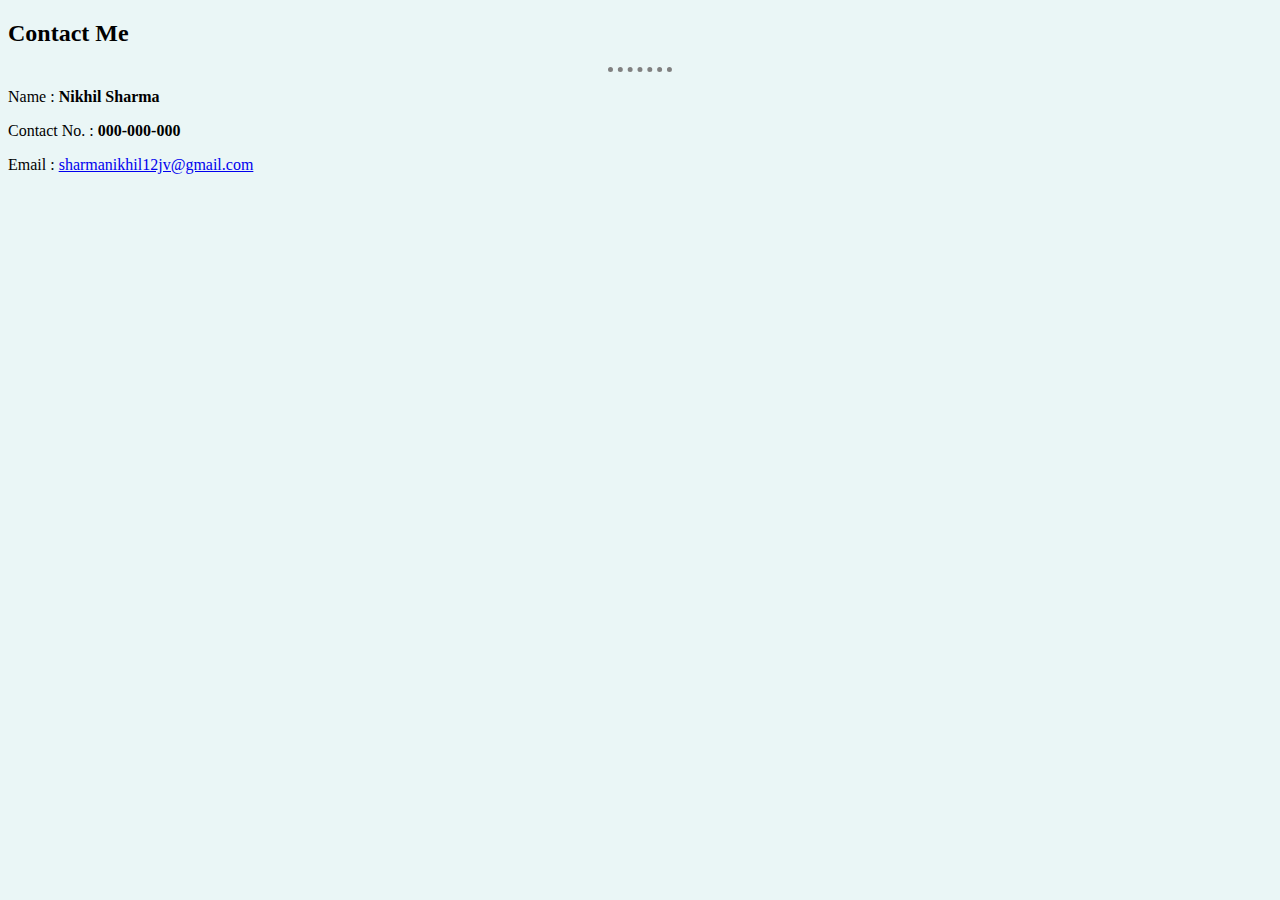
<file: contact-me.html>
<!DOCTYPE html>
<html lang="en">
<head>
    <meta charset="UTF-8">
    <meta http-equiv="X-UA-Compatible" content="IE=edge">
    <meta name="viewport" content="width=device-width, initial-scale=1.0">
    <title>My Contacts</title>
    <link rel="stylesheet" href="/css/styles.css">
</head>
<body>
    <h2>Contact Me</h2>
    <hr>
    <p>Name : <strong>Nikhil Sharma</strong></p>
    <p>Contact No. : <strong>000-000-000</strong></p>
    <p>Email : <a href="mailto:sharmanikhil12jv@gmail.com">sharmanikhil12jv@gmail.com</a></p>
</body>
</html>
</file>
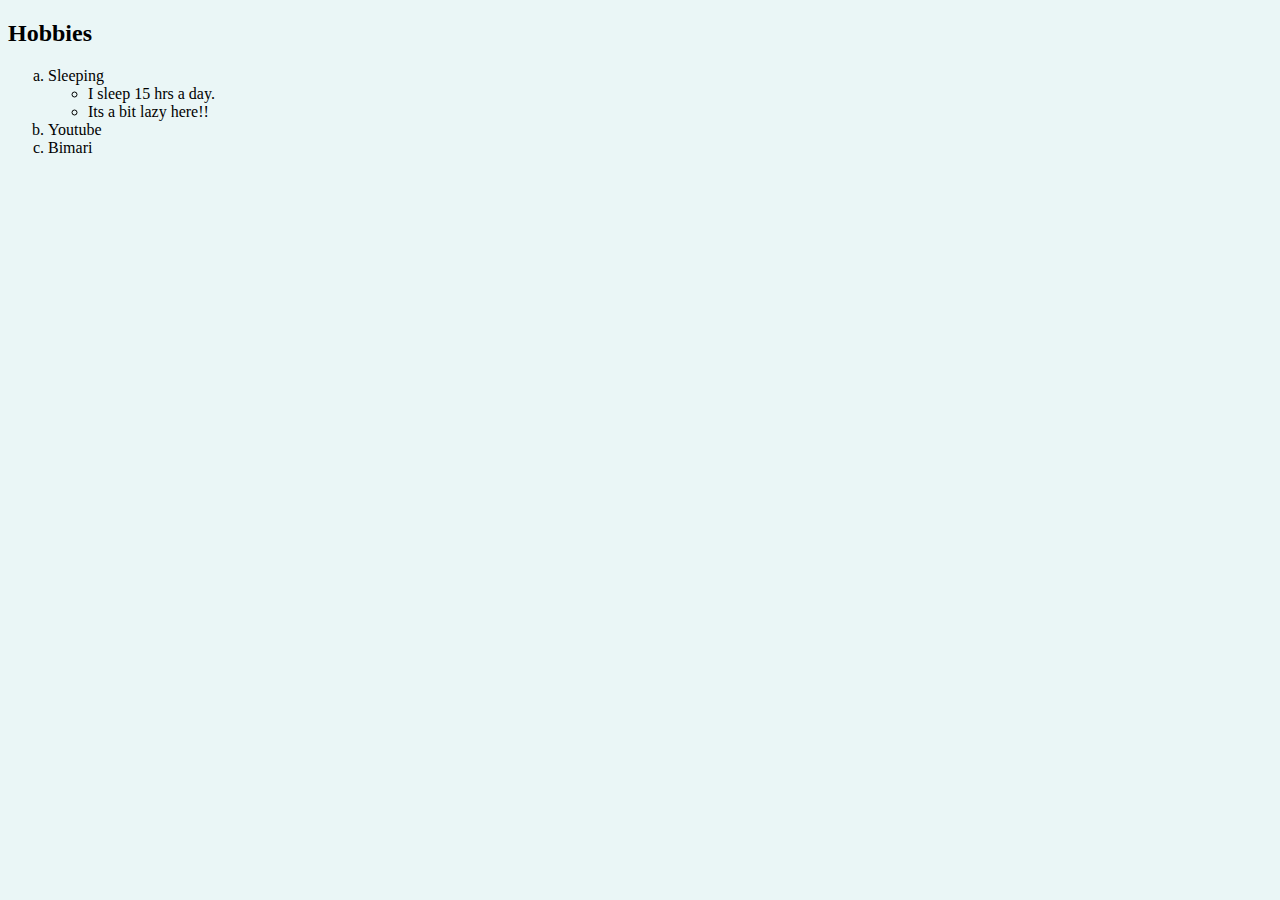
<file: hobbies.html>
<!DOCTYPE html>
<html lang="en">
<head>
    <meta charset="UTF-8">
    <meta http-equiv="X-UA-Compatible" content="IE=edge">
    <meta name="viewport" content="width=device-width, initial-scale=1.0">
    <title>My Hobbies</title>
    <link rel="stylesheet" href="/css/styles.css">
</head>
<body>
    <h2>Hobbies</h2>
    <p>
        <ol type="a">
            <li>Sleeping
                <ul>
                    <li>I sleep 15 hrs a day.</li>
                    <li>Its a bit lazy here!!</li>
                </ul>
            </li>
            <li>Youtube</li>
            <li>Bimari</li>
        </ol>
    </p>
</body>
</html>
</file>
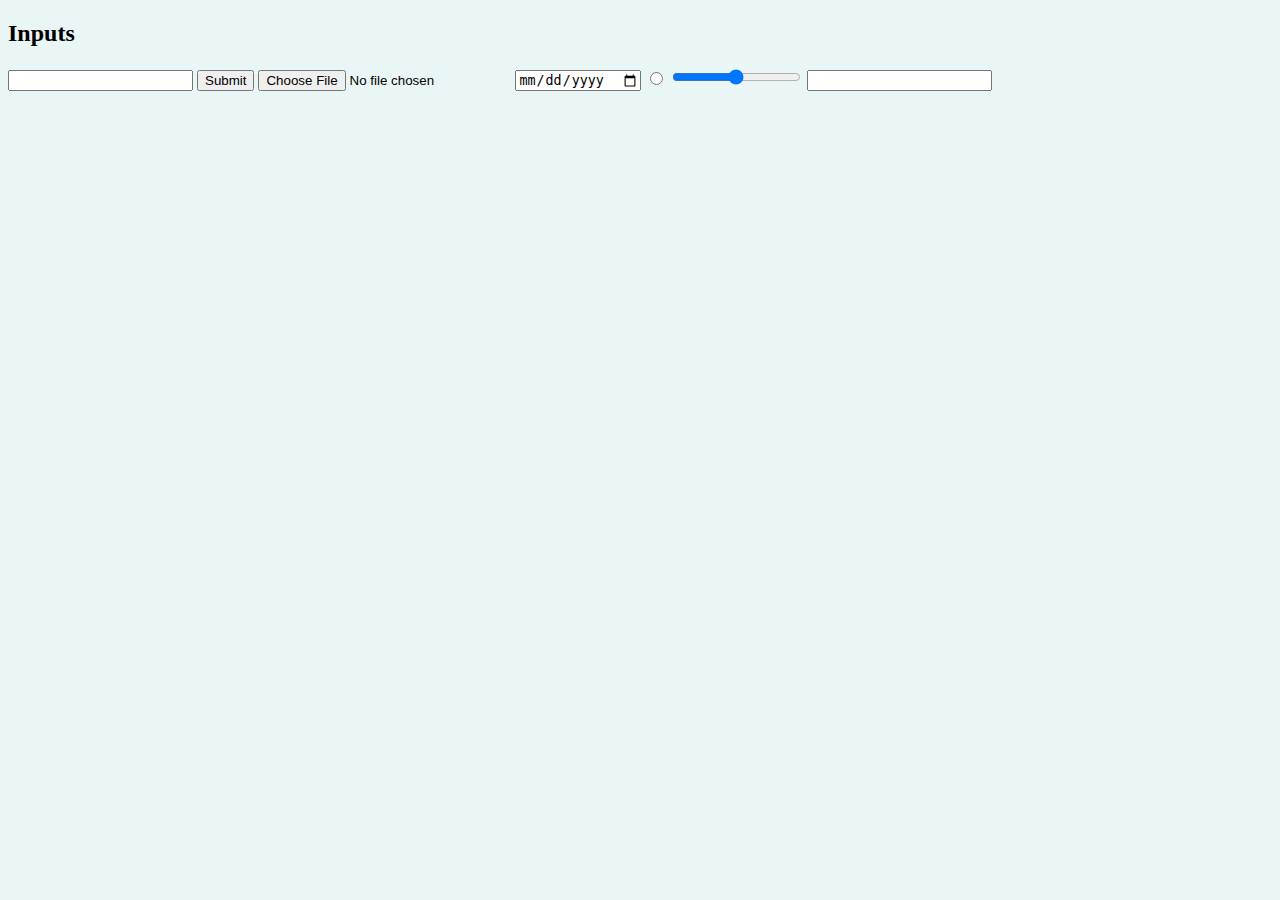
<file: inputs.html>
<!DOCTYPE html>
<html lang="en">
<head>
    <meta charset="UTF-8">
    <meta http-equiv="X-UA-Compatible" content="IE=edge">
    <meta name="viewport" content="width=device-width, initial-scale=1.0">
    <title>My Form</title>
    <link rel="stylesheet" href="/css/styles.css">
</head>
<body>
    <h2>Inputs</h2>
    <form action="">
        <input type="text">
        <input type="submit">
        <input type="file">
        <input type="date">
        <input type="radio">
        <input type="range">
        <input type="password">
    </form>
</body>
</html>
</file>
<file: css/styles.css>
body{
    background-color: #EAF6F6;
}

img{
    width: 200px;
    height: 200px;
    border-radius: 100%;
}

hr{
    border-color: grey;
    border-style: none;
    border-top-style: dotted;
    border-width: 5px;
    width: 5%;
}
</file>
